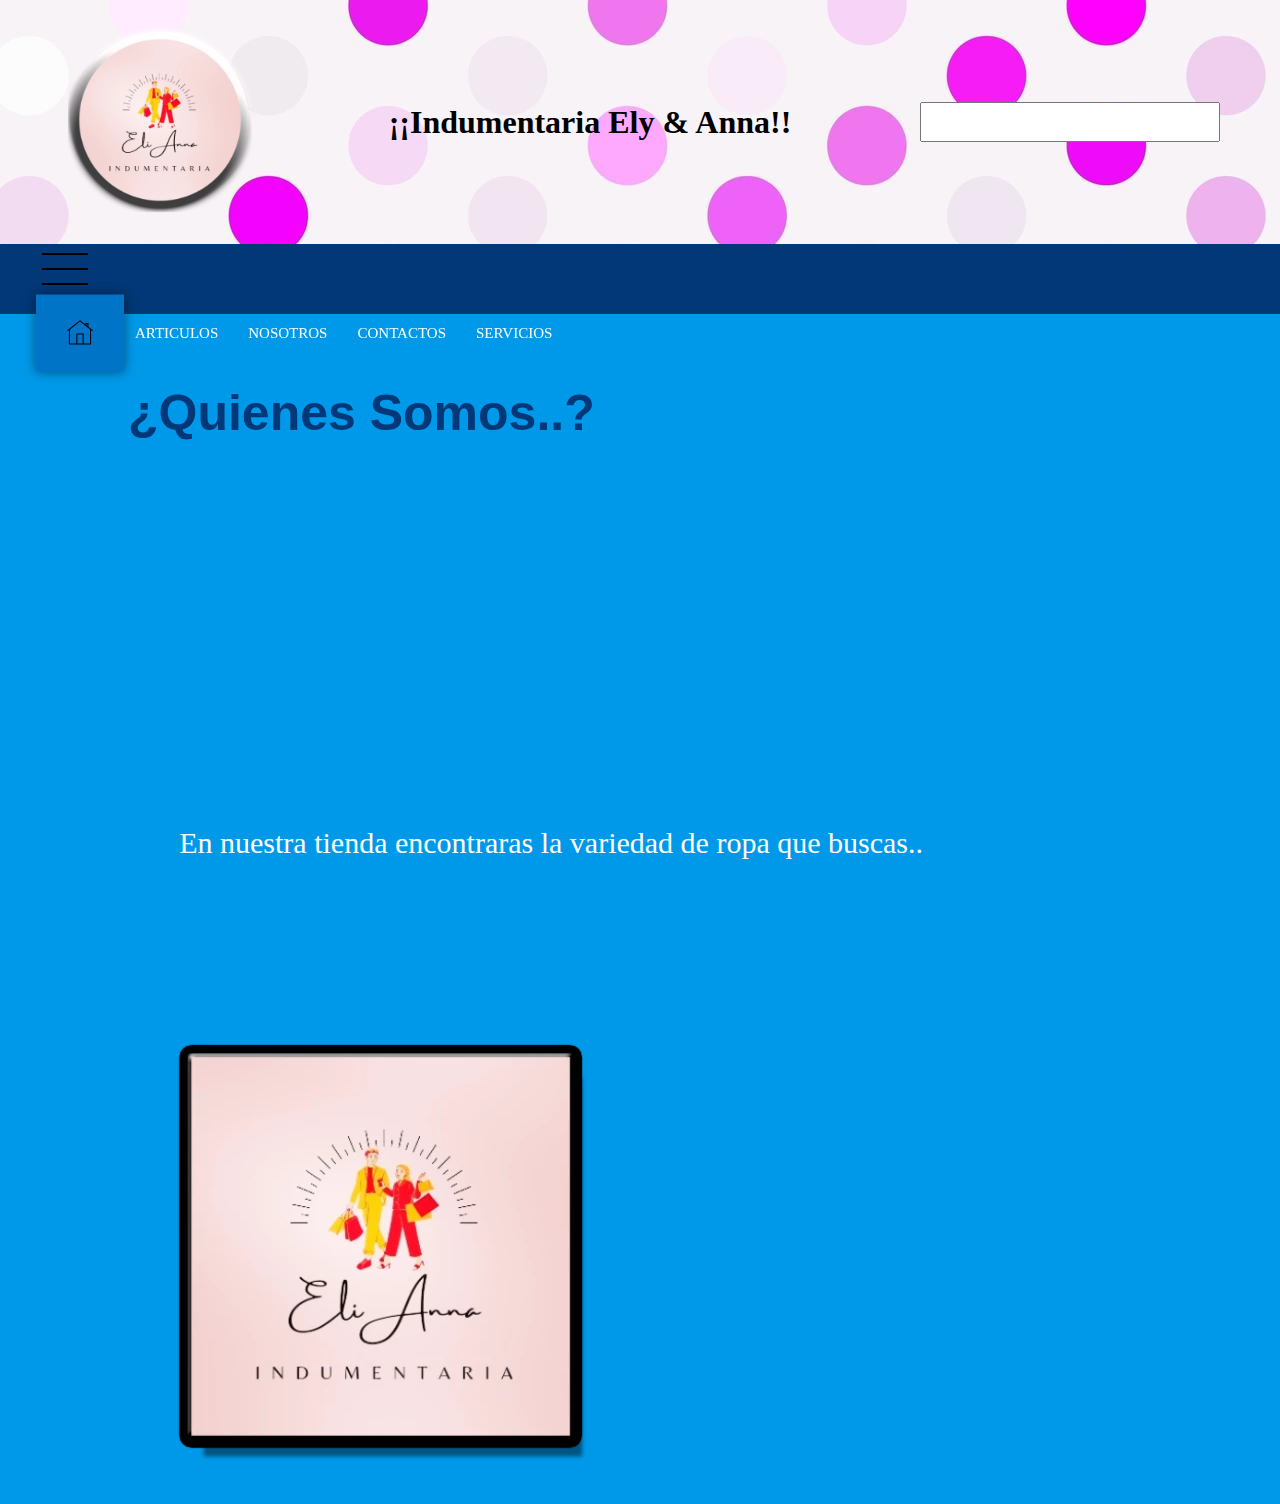
<file: index.html>
<!DOCTYPE html>
<html lang="en">
<head>
    <meta charset="UTF-8">
    <meta http-equiv="X-UA-Compatible" content="IE=edge">
    <meta name="viewport" content="width=device-width, initial-scale=1.0">
    <link rel="shorthcut icon " href="./img/59963a0c-e76f-49ba-b35b-a777af6b78e8.webp">
    <link rel="stylesheet" href="./style.css">
    <title>Ely Y Anna</title>
</head>
<body>
    <header>
        <div class="header__superior">
            <div class="logo">
        <img class="logotipo" src="./img/2dc88716-b0cf-4a2d-95f7-866b6fc5317f.webp" alt="logo" >
         </div>
         <div class="titulo-header">
        <h1>¡¡Indumentaria Ely & Anna!!</h1>
        </div>
        <div class="search">
            <input type="search" pleaceholder="¿Qué deseas Buscar?"> 
        </div>
        </div>
        <div class="container--menu">
            <div class="menu">
                <input type="checkbox" id="check__menu">
                <label for="check__menu"><img src="./img/icons8-menú.svg" alt="#"></label>
            <nav>
                <ul>
                 <li><a href="./index.html"id="selected"></a></li>
                <li><a href="./secciones/articulos.html">Articulos</a>
                    <ul>
                        <li><a href="">Remeras</a></li>
                        <li><a href="">Buzzos Nike</a></li>
                        <li><a href="">Buzzos Adidas</a></li>
                        <li><a href="">Jeans</a></li>
                        <li><a href="">Conjuntos PSG</a></li>
                        <li><a href="">Zapatillas</a></li>
                        <li><a href="">Joguins</a></li>
                        <li><a href="">Boddys </a></li>
                        <li><a href="">Ropas de niños</a></li>
                    </ul>
                </li>
                <li><a href="./secciones/nosotros.html" >Nosotros</a>
                <ul>
                    <li>
                        <a href="">¿Quienes Somos?</a>
                    </li>
                    <li><a href="">¿A que nos dedicamos?</a></li>
                    <li><a href="">¿Como trabajamos</a></li>
                </ul>
            </li>
                <li><a href="./secciones/contactos.html">Contactos</a>
                <ul>
                    <li>
                         <a href="https://www.instagram.com/indumentaria_elyanna22/">Instagram</a>
                    </li>
                    <li>
                       <a href="">Facebook</a>
                    </li>
                    <li>
                       <a href="">Whatsapp</a>
                    </li>
                </ul>
            </li>
             <li>
                <a href="./secciones/sevicios.html">Servicios</a>
                <ul>
                    <li> <a href="">Como nos Manejamos</a></li>
                    <li> <a href=""> hace tu pedido</a></li>
                </ul>
             </li>
                
        
            </nav>
        </div>
        </div>
       
    </header>
   
    <main>

        <h2>¿Quienes  Somos..?</h2>
        <p>
             En nuestra tienda encontraras la variedad de ropa que buscas.. 
        </p>
        <img class="index-img" src="./img/76f15a11-a0fa-42b6-974d-3335f34aba51.webp" alt="Eli y Anaa">
    </main>

<section class="productos">

   
</section>

    <footer></footer>






    <script src="codigos.js"></script>
</body>
</html>
</file>
<file: style.css>
*{
    padding: 0;
    margin: 0;
    box-sizing: border-box;
    font-family: 'Alumni Sans Inline One', cursiva;
    text-decoration: none
}
@import url('https://fonts.googleapis.com/css2? family= Anton & family= BenchNine:wght@300 & family= Nanum+Gothic:wght@700 & family= Noto+Sans+JP & family= Nunito+Sans:ital,wght@0,300;0,400;0,700;1,400 & family= Oleo+Script+Swash+Caps & family= Oswald & family= Overpass:wght@500 & family= PT+Serif:wght@700 & familia= Poppins:peso@600 & familia= Roboto+Condensado:peso@300 & familia= Roboto:ital,peso@1,100 & familia=Teko:peso@300 & pantalla=intercambiar');

header{
    width: 100%;
    position: fixed;
    top: 0%;
    left: 0%;
    background-image: url(./img/fondoDos.jpg);    
}
/*header superior*/
.header__superior{
    max-width: 1200px;
    margin: auto;
    display: flex;

    align-items: center;
    justify-content: space-between;
    padding: 20px;
}

main{
  background-color:#0099E9;
}

section{
    background-color:wheat;
}
footer{
    background-color:wheat;
}

.logotipo{
   width: 200px;
}
.search input{
    width: 300px;
    padding: 10px;
}
/*barra menu*/
.container--menu{
    width: 100%;
    height: 70px;
    background-color: #023877;
    padding: 0px 20px;
}
.menu{
    max-width: 1200px;
    margin: auto;
    height: 100%;
}
nav{
    height: 100%;
}
nav >ul{
    height: 100%;
    display: flex;
}
nav ul  li{
    height: 100%;
    list-style: none;
    position: relative;
}
nav> ul > li:first-child > a{
    background-image: url(./img/icons8-casa.svg);
    background-size: 24px;
    background-repeat: no-repeat;
    background-position: center center;
    padding: 20px 40px;
}
nav> ul > li:first-child:hover > a{
    background-image: url(./img/icons8-casa.svg);
    background-size: 24px;
    background-repeat: no-repeat;
    background-position: center center;
}
nav> ul > li> a{
    width: 100%;
    height: 100%;
    display:flex;
    align-items: center;
    padding: 15px;
    text-transform: uppercase;
    font-size: 15px;
    color: #ffff;
    transition: all 300ms ease;
}
nav> ul > li> a:hover{
    transform: scale(1.1);
    background-color: #0074c7;
    box-shadow: 0px 0px 10px 0px rgba(0,0,0, .5);
}

#selected{
    transform: scale(1.1);
    background-color: #0074c7;
    box-shadow: 0px 0px 10px 0px rgba(0,0,0, .5);
}

/*submenu*/
nav ul li ul{
    width: 200px;
    display: flex;
    flex-direction: column;
    background: #ffff;
    position: absolute;
    top: 90px;
    left: 1.4px;
    padding: 15px 0px;
    visibility: hidden;
    opacity: 0;
    box-shadow: 0px 0px 10px 0px rgba(0,0,0, .5);
    z-index: 10;
    transition: all 300ms ease;
}
nav ul li:hover ul{
    visibility: visible;
    opacity: 0;
    top: 70px;
}
nav ul li ul:before{
    content: '';
    width: 0;
    height: 0;
    border-left: 12px solid transparent;
    border-right: 12px solid transparent;
    border-bottom: 12 solid #ffff;
    position: absolute;
    top: -12px;
    left: 20px;
}
nav ul li ul li a{
    display: block;
    color:#0099E9;
    padding: 6px;
    padding-left: 14px;
    margin-top: 10px;
    font-size: 14px;
    text-transform: uppercase;
    transition: all 300ms ease;

}

nav ul li ul li a:hover{
    background: #0074c7;
    color: #fff;
    transform: scale(1.1);
    padding: 30px;
    font-size: 14px;
    box-shadow: 0px 0px 10px 0px rgba(0,0,0, .5);
}

/*ELEMENTOS RESPONSIVE*/

.icon__menu{
    font-size: 20px;
    color: #fff;
    cursor: pointer;
    width: 20px;
    height: 100%;
    align-items: center;
    display: none;
}
#label__check{
    width: 26px;
    height: 100%;
    display: none;
}
#check__menu{
    display: none;

}
@media screen and (max-width: 768px){
    .search input{
        display: none;
    }
    .header__superior{
        padding: 10px;
    }
    .logotipo img{
        width: 150px;
    }
    nav > ul{
        flex-direction: column;
        background-color: #023877;
        position: fixed;
        left: 0;
        top: 158px;
        width: 100%;
        height: 300px;
        transition: all 300ms ease;
        z-index: 100;
       opacity: 1;
        visibility: hidden;
    }
    nav> ul> li >a:hover{
        transform: scale(1);
    }
    nav ul li ul{
        left: 90px;
    }
    nav> ul> li:hover ul{
        top: 50px;
    }
    nav> ul> li:first-child a{
        background-position: 20px;
    }
    #selected{
        transform: scale(1);
    }
    #label__check{
        display: block;
    }
    .icon__menu{
        display: flex;
    }
    #check__menu:checked~ nav > ul{
        height: 300px;
        visibility: visible;
        opacity: 1;
    }
}
h2{
    padding-top: 30%;
    padding-left: 10%;
    color: #023877;
    font-size: 50px;
    font-family: 'Franklin Gothic Medium', 'Arial Narrow', Arial, sans-serif;

}
.index-img{
    margin-top: 10%;
    margin-left: 10%;

}
p{
    padding-top: 30%;
    color: #fff;
    padding-left: 14%;
    font-size: 30px;
}
</file>
